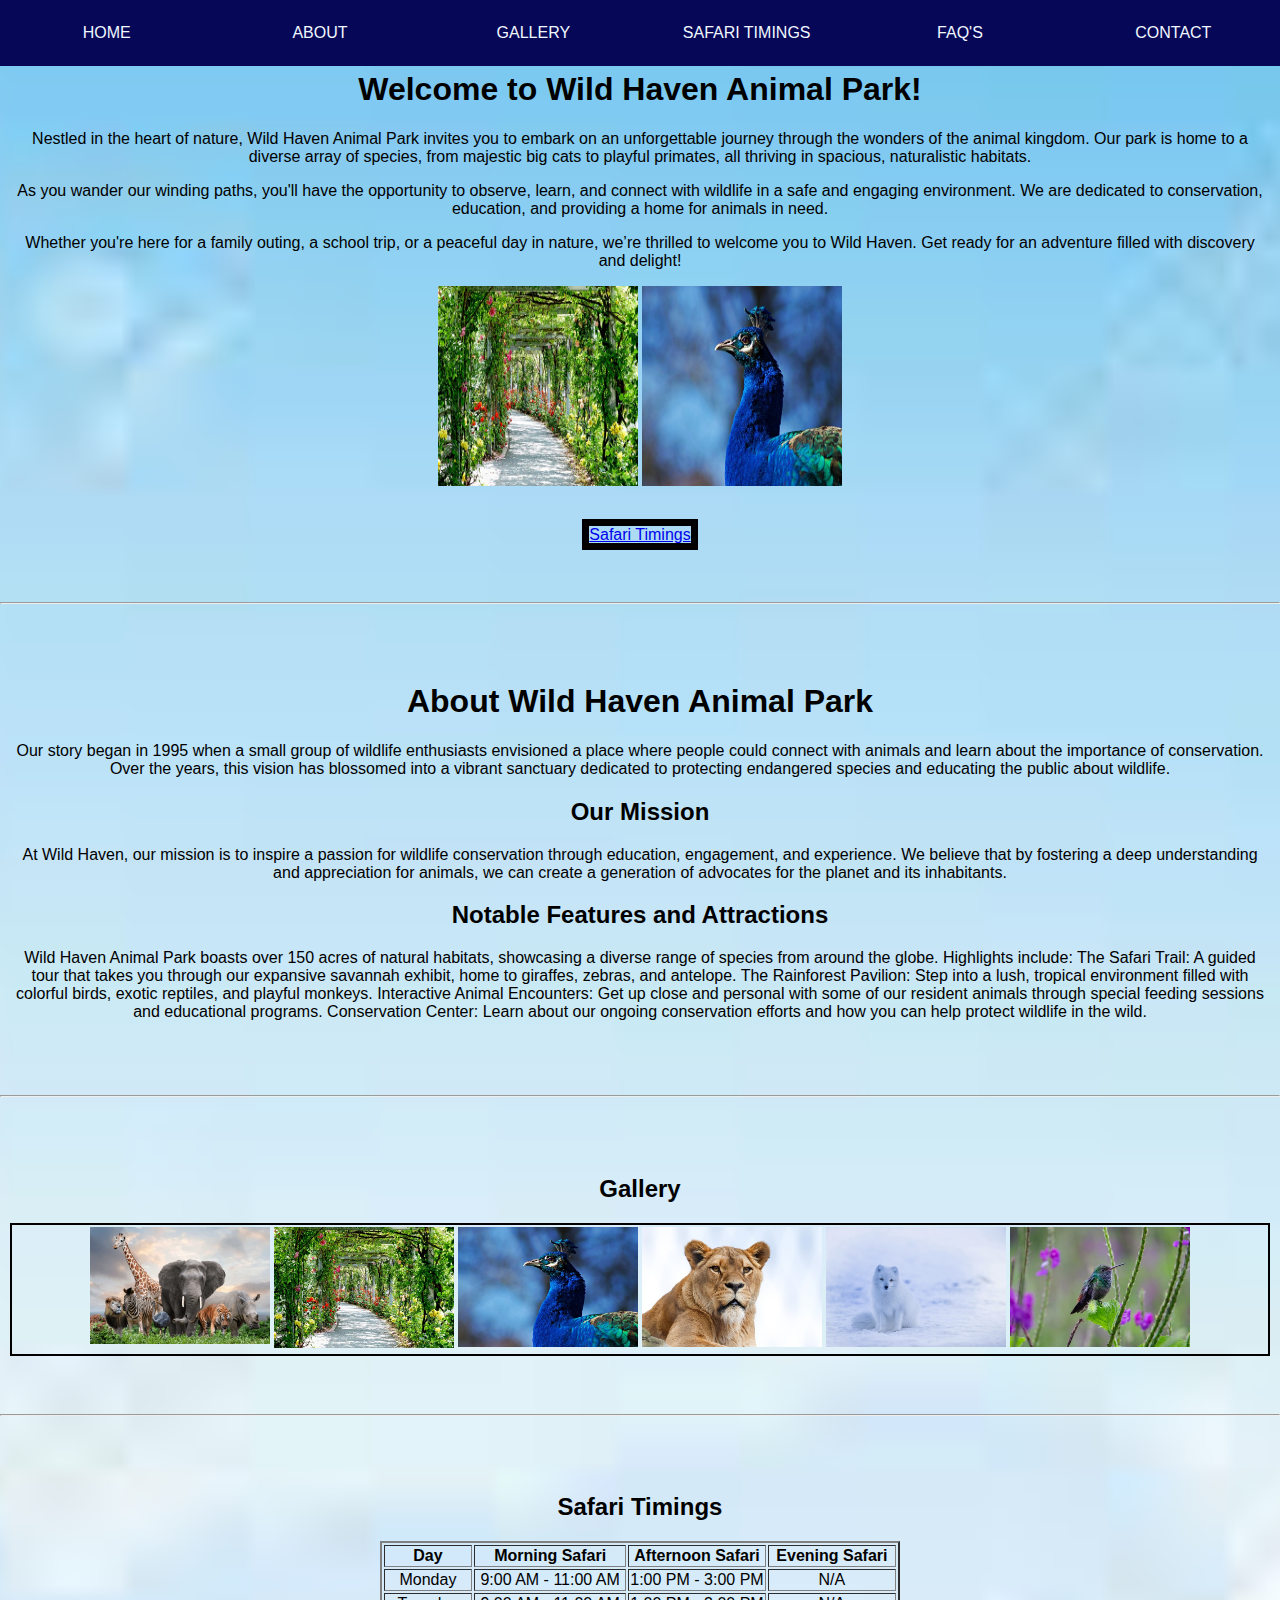
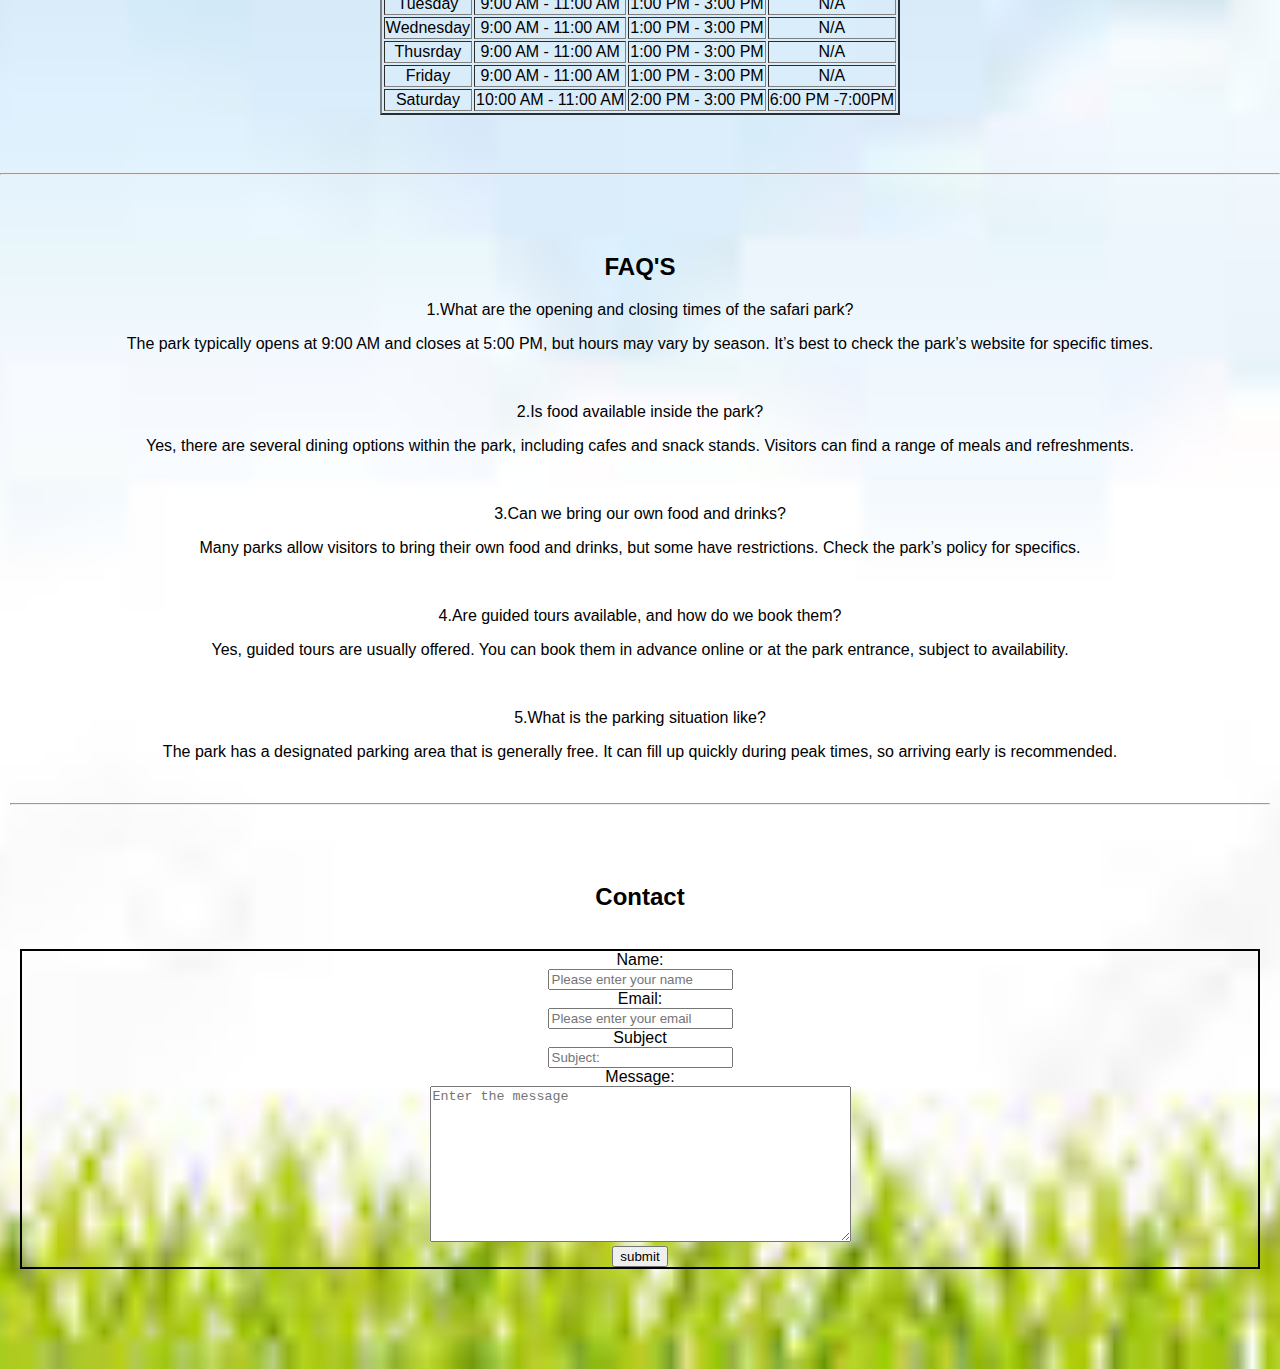
<file: index.html>
<!DOCTYPE html>
<html lang="en">
<head>
    <meta charset="UTF-8">
    <meta name="viewport" content="width=device-width, initial-scale=1.0">
    <title>Document</title>
    <link rel="stylesheet" href="style.css">
    <style>
        a:hover:not(.active){
            background-color: rgb(32, 209, 209);
        }
    </style>
</head>
<body>
    <nav class="navbar">
        <a href="#home">HOME</a>
        <a href="#about">ABOUT</a>
        <a href="#gallery">GALLERY</a>
        <a href="#safari">SAFARI TIMINGS</a>
        <a href="faq's">FAQ'S</a>
        <a href="#contact">CONTACT</a>
    </nav>
   <section id="home">
    <h1><strong>Welcome to Wild Haven Animal Park!</strong></h1>
    <p>Nestled in the heart of nature, Wild Haven Animal Park invites you to embark on an unforgettable journey through the wonders of the animal kingdom. Our park is home to a diverse array of species, from majestic big cats to playful primates, all thriving in spacious, naturalistic habitats.</p>
    <p>As you wander our winding paths, you'll have the opportunity to observe, learn, and connect with wildlife in a safe and engaging environment. We are dedicated to conservation, education, and providing a home for animals in need.</p>
    <p>Whether you're here for a family outing, a school trip, or a peaceful day in nature, we’re thrilled to welcome you to Wild Haven. Get ready for an adventure filled with discovery and delight!</p>
    <img src="Image 1.jpg" alt="" height="200" width="200">
    <img src="img 2.jpg" alt="" height="200" width="200"><br> <br> <br>
    <a href="#safari" class="button">Safari Timings</a>
   </section> <hr>
   <section id="about">
    <h1>About Wild Haven Animal Park</h1>
    <p>Our story began in 1995 when a small group of wildlife enthusiasts envisioned a place where people could connect with animals and learn about the importance of conservation. Over the years, this vision has blossomed into a vibrant sanctuary dedicated to protecting endangered species and educating the public about wildlife.</p>
    <h2>Our Mission</h2>
    <p>At Wild Haven, our mission is to inspire a passion for wildlife conservation through education, engagement, and experience. We believe that by fostering a deep understanding and appreciation for animals, we can create a generation of advocates for the planet and its inhabitants.</p>
    <h2>Notable Features and Attractions</h2>
    <p>Wild Haven Animal Park boasts over 150 acres of natural habitats, showcasing a diverse range of species from around the globe. Highlights include:

        The Safari Trail: A guided tour that takes you through our expansive savannah exhibit, home to giraffes, zebras, and antelope.
        The Rainforest Pavilion: Step into a lush, tropical environment filled with colorful birds, exotic reptiles, and playful monkeys.
        Interactive Animal Encounters: Get up close and personal with some of our resident animals through special feeding sessions and educational programs.
        Conservation Center: Learn about our ongoing conservation efforts and how you can help protect wildlife in the wild.</p>
   </section> <hr>
   <section id="gallery">
    <h2>Gallery</h2>
    <div class="gallery-container">
        <div class="gallery">
            <a href="img 1.webp">
                <img src="img 1.webp" alt="" width="500" height="500">
            </a>
        </div>
        <div class="gallery">
            <a href="Image 1.jpg">
                <img src="Image 1.jpg" alt="" width="500" height="500">
            </a>
        </div>
        <div class="gallery">
            <a href="img 2.jpg">
                <img src="img 2.jpg" alt="" width="500" height="500">
            </a>
        </div>
        <div class="gallery">
            <a href="Image 3.jpg">
                <img src="Image 3.jpg" alt="" width="500" height="500">
            </a>
        </div>
        <div class="gallery">
            <a href="img 3.jpg">
                <img src="img 3.jpg" alt="" width="500" height="500">
            </a>
        </div>
        <div class="gallery">
            <a href="Image 6.jpg">
                <img src="Image 6.jpg" alt="">
            </a>
        </div>
    </div>
   </section> <hr>
   <section id="safari">
    <h2>Safari Timings</h2>
    <div id="table">
    <table border="2px">
        <tr>
            <th>Day</th>
            <th>Morning Safari</th>
            <th>Afternoon Safari</th>
            <th>Evening Safari</th>
        </tr>
        <tr>
            <td>Monday</td>
            <td>9:00 AM - 11:00 AM	</td>
            <td>1:00 PM - 3:00 PM	</td>
            <td>N/A</td>
        </tr>
        <tr>
            <td>Tuesday</td>
            <td>9:00 AM - 11:00 AM</td>
            <td>1:00 PM - 3:00 PM</td>
            <td>N/A</td>
        </tr>
        <tr>
            <td>Wednesday</td>
            <td>9:00 AM - 11:00 AM</td>
            <td>1:00 PM - 3:00 PM</td>
            <td>N/A</td>
        </tr>
        <tr>
            <td>Thusrday</td>
            <td>9:00 AM - 11:00 AM</td>
            <td>1:00 PM - 3:00 PM</td>
            <td>N/A</td>
        </tr>
        <tr>
            <td>Friday</td>
            <td>9:00 AM - 11:00 AM</td>
            <td>1:00 PM - 3:00 PM</td>
            <td>N/A</td>
        </tr>
        <tr>
            <td>Saturday</td>
            <td>10:00 AM - 11:00 AM</td>
            <td>2:00 PM - 3:00 PM</td>
            <td>6:00 PM -7:00PM</td>
        </tr>
    </table>
</div>
   </section> <hr>
   <section id="faq's">
    <h2>FAQ'S</h2>
    <p>1.What are the opening and closing times of the safari park?</p>
    <p>The park typically opens at 9:00 AM and closes at 5:00 PM, but hours may vary by season. It’s best to check the park’s website for specific times.</p><br>
    <p>2.Is food available inside the park?</p>
    <p>Yes, there are several dining options within the park, including cafes and snack stands. Visitors can find a range of meals and refreshments.</p><br>
    <p>3.Can we bring our own food and drinks?</p>
    <p>Many parks allow visitors to bring their own food and drinks, but some have restrictions. Check the park’s policy for specifics.</p><br>
    <p>4.Are guided tours available, and how do we book them?    </p>
    <p>Yes, guided tours are usually offered. You can book them in advance online or at the park entrance, subject to availability.
    </p> <br>
    <p>5.What is the parking situation like?    </p>
    <p>The park has a designated parking area that is generally free. It can fill up quickly during peak times, so arriving early is recommended.
    </p> <br> <hr>
   <section id="contact">
    <h2>Contact</h2><br>
    <div class="form">
    <form action="response.html">
        <label for="name">Name:</label><br>
        <input type="text" id="name" name="name" placeholder="Please enter your name" required><br>
        <label for="email">Email:</label><br>
        <input type="email" id="email" name="email" placeholder="Please enter your email" required><br>
        <label for="subject">Subject</label><br>
        <input type="text" id="subject" name="subject" placeholder="Subject:" required><br>
        <label for="message">Message:</label><br>
        <textarea name="message" id="message" rows="10" cols="50" placeholder="Enter the message"></textarea><br>
        <input type="submit" name="submit" id="submit" value="submit">
    </form>
</div>
   </section>
</body>
</html>
</file>
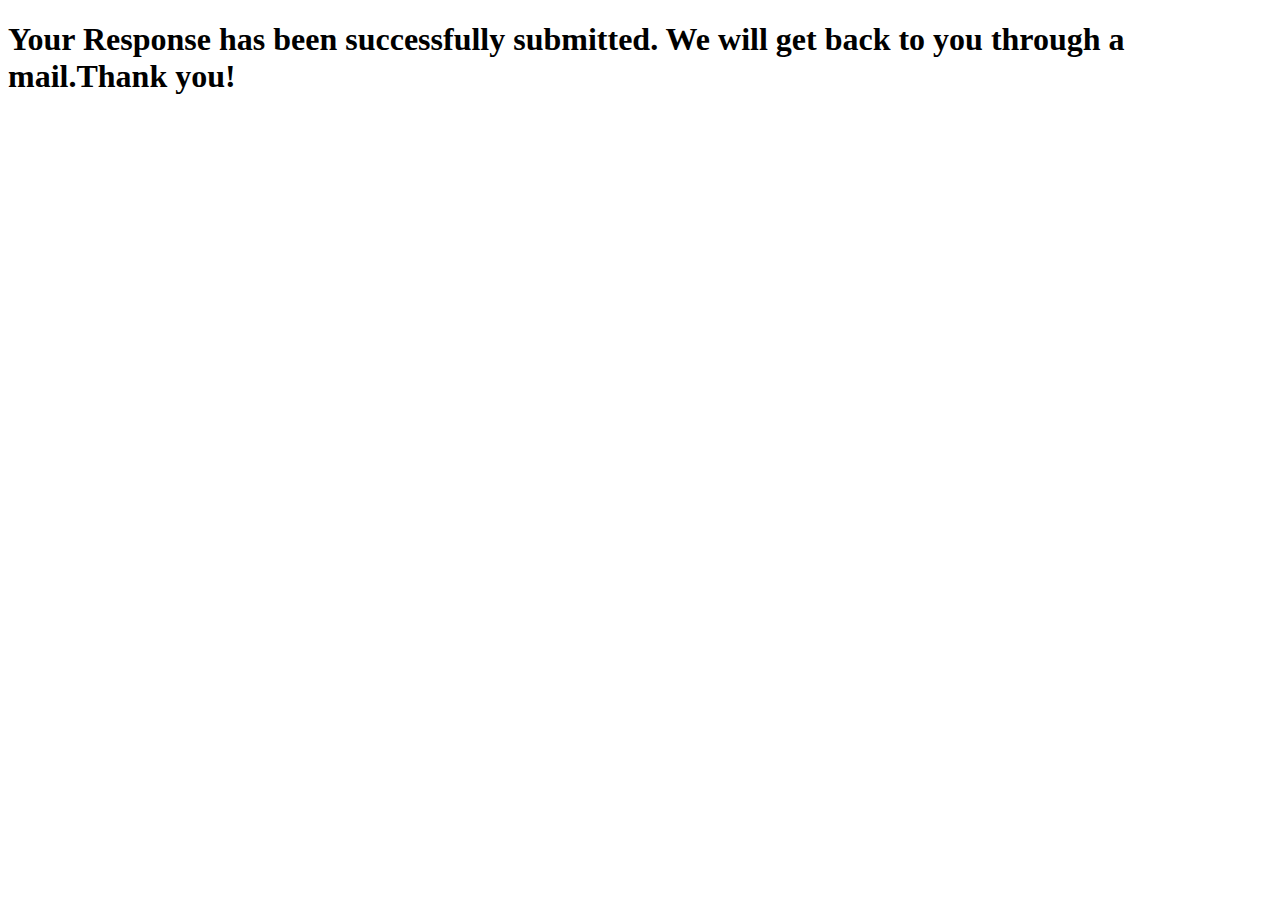
<file: response.html>
<!DOCTYPE html>
<html lang="en">
<head>
    <meta charset="UTF-8">
    <meta name="viewport" content="width=device-width, initial-scale=1.0">
    <title>Document</title>
</head>
<body>
    <h1>Your Response has been successfully submitted. We will get back to you through a mail.Thank you!</h1>
</body>
</html>
</file>
<file: style.css>
body{
    margin: 0%;
    padding: 0%;
    text-align: center;
    font-family: 'Lucida Sans', 'Lucida Sans Regular', 'Lucida Grande', 'Lucida Sans Unicode', Geneva, Verdana, sans-serif;
    background-image: url(Bimg.jfif);
    background-position: center;
    background-size: cover;
    background-repeat: no-repeat
}
.navbar{
    display: flex;
    justify-content: space-between;
    background-color: rgb(7, 7, 88);
    padding: 10px 0;
    position: fixed;
    z-index: 1000;
    align-items: center;
    width: 100%;
    scroll-behavior: smooth;

}
.navbar a{
    text-decoration: none;
    flex: 1;
    color: aliceblue;
    padding: 14px 20px;
}
.gallery-container{
    display: flex;
    flex-wrap: wrap;
    justify-content: center;
    border: 2px solid black;
}
.gallery{
    border: 2px;
    margin: 2px;
    width: 180px;
}
.gallery img{
    width: 100%;
    height: auto;
}
section{
    padding: 50px 10px;
}
#table{
    display: flex;
    justify-content: center;
    align-items: center;
}
.form{
    border: 2px solid black;
}
.button{
    border: 2px solid black;
    outline: 4px solid black;
    outline-width: thick;
}
#home img{
    gap: 20px;
}
</file>
